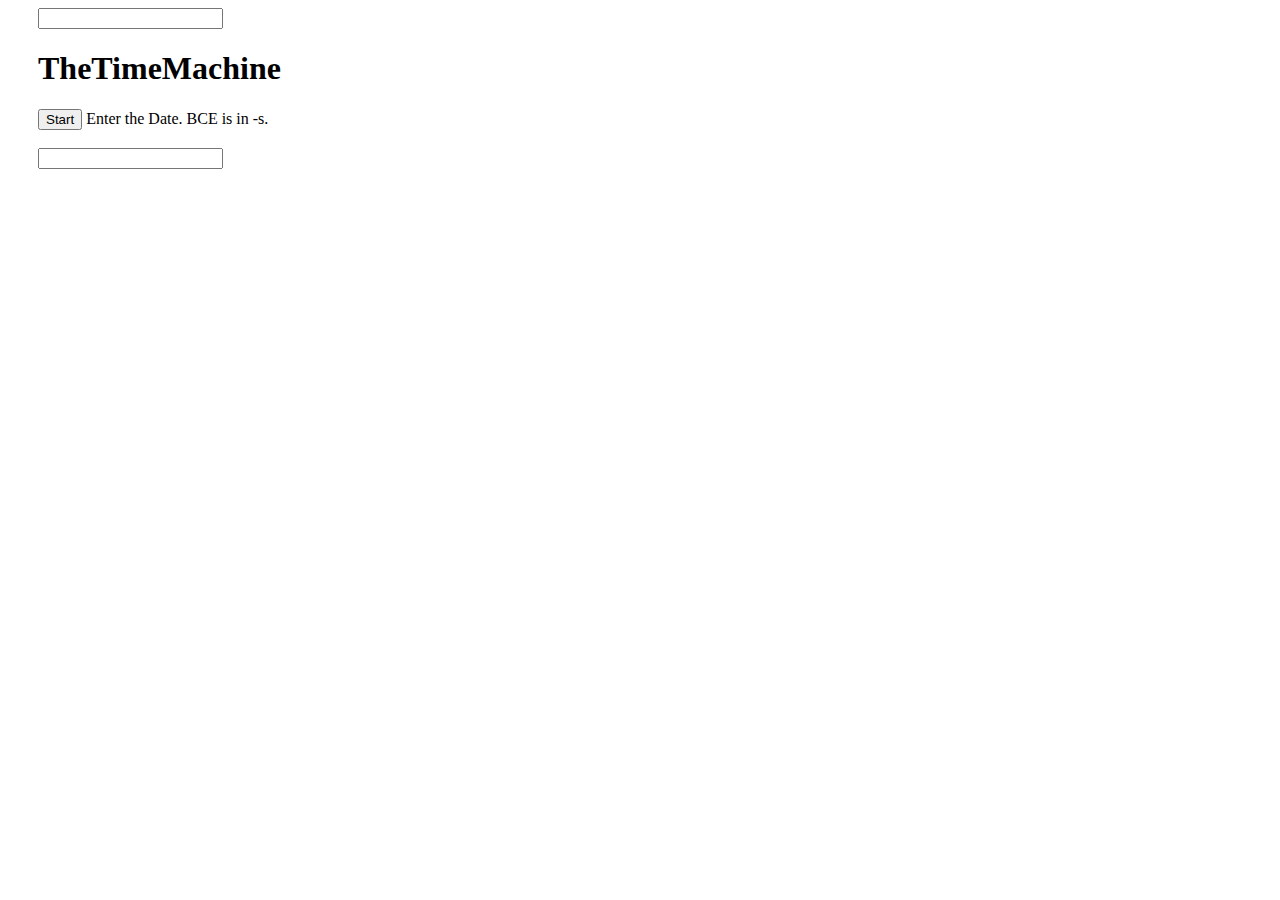
<file: index.html>
<!DOCTYPE html>
<!--[if lt IE 7]>      <html class="no-js lt-ie9 lt-ie8 lt-ie7"> <![endif]-->
<!--[if IE 7]>         <html class="no-js lt-ie9 lt-ie8"> <![endif]-->
<!--[if IE 8]>         <html class="no-js lt-ie9"> <![endif]-->
<!--[if gt IE 8]>      <html class="no-js"> <!--<![endif]-->
<input>
    <head>
        <meta charset="utf-8">
        <meta http-equiv="X-UA-Compatible" content="IE=edge">
        <title></title>
        
        <link href="https://easycss.bookie0.repl.co/dark.css" rel="stylesheet" type="text/css">
        <meta name="description" content="">
        <meta name="viewport" content="width=device-width, initial-scale=1">
        <link rel="stylesheet" href="index.css">
    </head>
    <body>
        <!--[if lt IE 7]>
            <p class="browsehappy">You are using an <strong>outdated</strong> browser. Please <a href="#">upgrade your browser</a> to improve your experience.</p>
        <![endif]-->
        <h1>TheTimeMachine</h1>
        <button onclick = "start()">Start</button>

        Enter the Date. BCE is in -s.<br /><br />
        <input type="number" id = "date"/>
        
        <script src="script.js" async defer></script>
    </body>
</html>
</file>
<file: index.css>
body {
 padding-left: 30px;   
}

#gra {
    width: 100%;
    height:100vh
}
</file>
